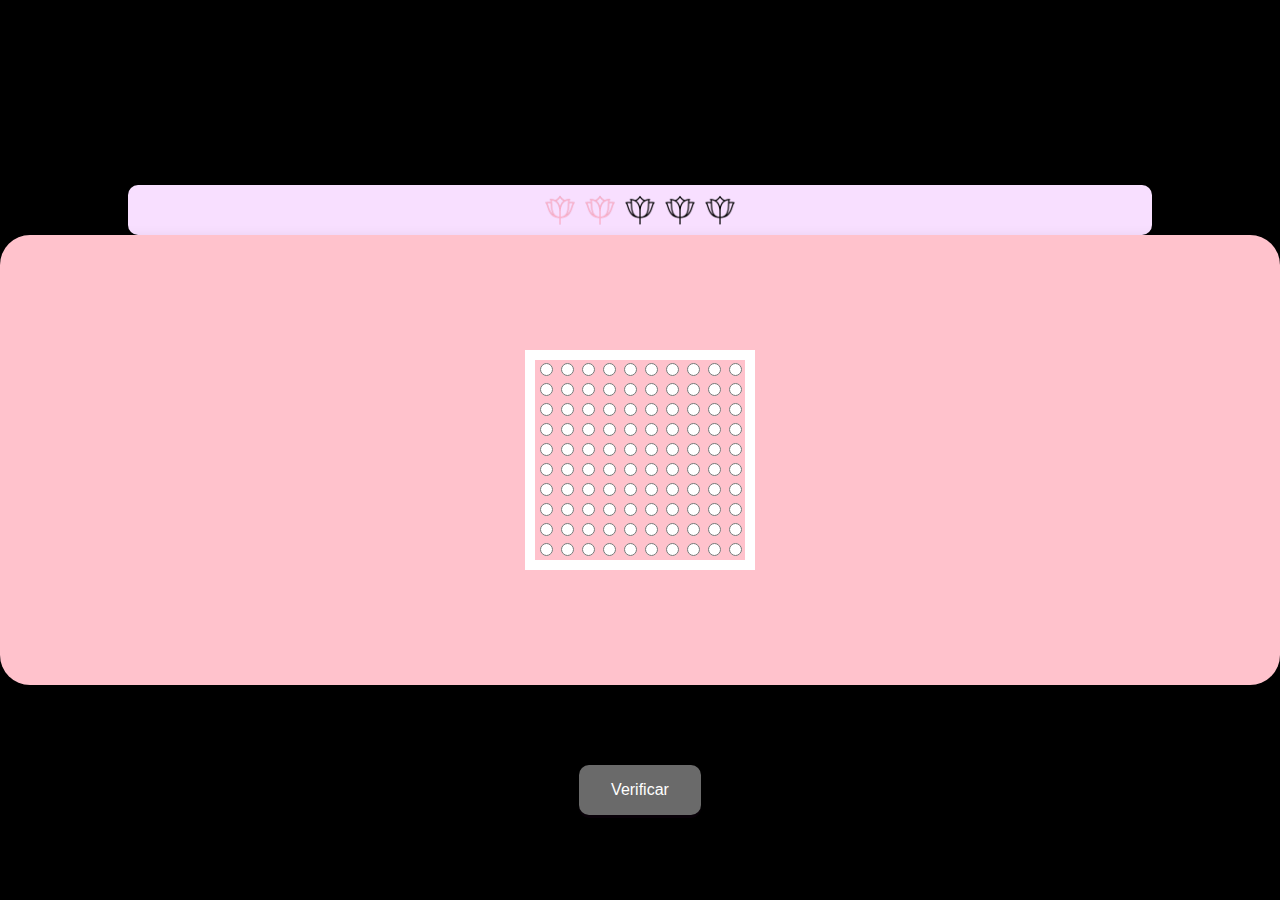
<file: index.html>
<!DOCTYPE html>
<html lang="en">

<head>
    <meta charset="UTF-8">
    <meta name="viewport" content="width=device-width, initial-scale=1.0">
    <link rel="stylesheet" href="./resouces/css/styles.css">
    <title>Descubra a senha</title>
</head>

<body>
    <header class="header">
        <img class="icon" src="./resouces/images/tulipaComplete.png" alt="Tulipa">
        <img class="icon" src="./resouces/images/tulipaComplete.png" alt="Tulipa">
        <img class="icon" src="./resouces/images/tulipa.png" alt="Tulipa">
        <img class="icon" src="./resouces/images/tulipa.png" alt="Tulipa">
        <img class="icon" src="./resouces/images/tulipa.png" alt="Tulipa">
    </header>
    <main>
        <section>
            <form class="main-container" id="enigmaForm">
                <div id="radioContainer"></div>
                <button class="button" type="button" onclick="verificarEnigma()">Verificar</button>
            </form>
            </div>

            <script src="./resouces/js/script.js"></script>
            <script src="./resouces/js/buttonGenerator.js"></script>
        </section>
    </main>
    <footer></footer>
</body>

</html>
</file>
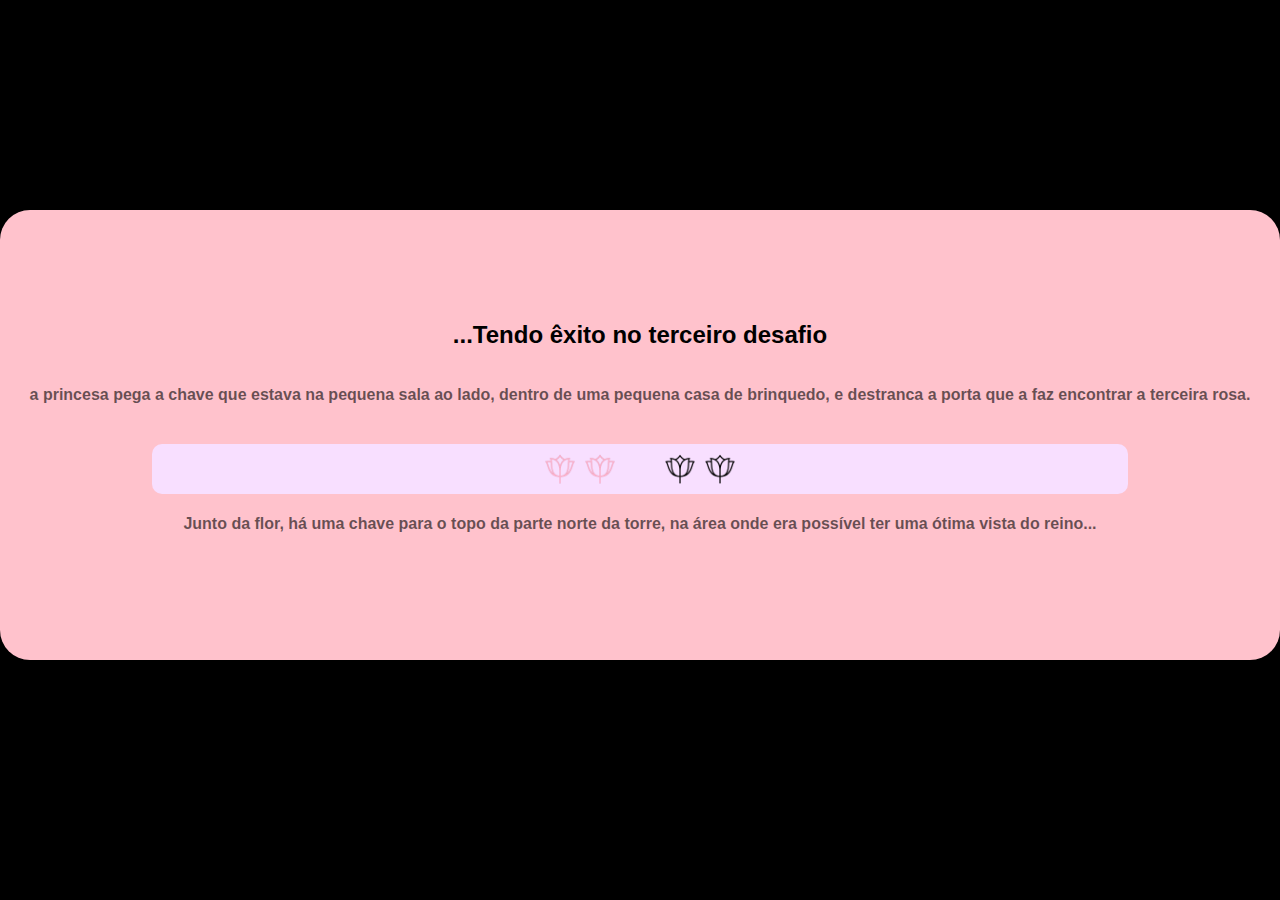
<file: sucesso.html>
<!DOCTYPE html>
<html lang="en">

<head>
    <meta charset="UTF-8">
    <meta name="viewport" content="width=device-width, initial-scale=1.0">
    <link rel="stylesheet" href="./resouces/css/styles.css">
    <title>Descubra a senha</title>
</head>

<body>

    <main>
        <section class="main-container">

            <div class="text-container">
                <h1>...Tendo êxito no terceiro desafio</h1>
                <h2>a princesa pega a chave que estava na pequena sala ao lado, dentro de uma pequena casa de brinquedo, e destranca a porta que a faz encontrar a terceira rosa.</h2>
                <div class="header">
                    <img class="icon" src="./resouces/images/tulipaComplete.png" alt="Tulipa">
                    <img class="icon" src="./resouces/images/tulipaComplete.png" alt="Tulipa">
                    <img class="icon" id="trocar" src="./resouces/images/tulipa.png" alt="Tulipa">
                    <img class="icon" src="./resouces/images/tulipa.png" alt="Tulipa">
                    <img class="icon" src="./resouces/images/tulipa.png" alt="Tulipa">
                </div>
                <h2>Junto da flor, há uma chave para o topo da parte norte da torre, na área onde era possível ter uma ótima vista do reino...</h2>
            </div>


        </section>
    </main>
    <script src="./resouces/js/trocarImagem.js"></script>
    <footer></footer>
</body>

</html>
</file>
<file: resouces/css/styles.css>
:root{
    color-scheme: light;
}

*{
    box-sizing: border-box;
    font-size: 16px;
    font-family: Arial, Helvetica, sans-serif;
    scroll-behavior: smooth;
}

body {
    margin: 0;
    padding: 0;
    width: 100%;
    overflow-x: hidden;
    background-color: rgb(0, 0, 0);
}


body{
    display: flex;
    flex-direction: column;
    align-items: center;
    height: 100vh;
    justify-content: center;
    width: 100%;
}

p{
    margin: 20px 0;
    text-align: center;
}

.main-section{
    display: flex;
    flex-direction: column;
    align-items: center;
}

.h1{
    position: relative;
    top: 20px;
    left: 12px;
    align-self: center ;
    text-align: center;
    font-size: 1.5rem;
    letter-spacing: .99em;
    color: rgb(255, 255, 255);
}

h1{
    align-self: center ;
    text-align: center;
    font-size: 1.5rem;
    color: rgb(0, 0, 0);
}

h2{
    margin-bottom: 2rem;
    text-align: center;
    font-size: 1rem;
    color: rgba(0, 0, 0, 0.6);
}

.header{
    display: flex;
    justify-content: center;
    align-items: center;
    gap: 10px;   
    width: 80%;
    padding: 10px;
    border-radius: 10px;
    top: 7rem;
    background-color: rgb(248, 223, 255);
}

.icon{
    height: 30px;
    width: auto;
}

.main-container{
    padding: 5rem 1rem;
    margin-bottom: 30px;
    display: flex;
    flex-direction: column;
    align-items: center;
    justify-content: center;
    gap: 2rem;
    background-color: rgb(255, 194, 204);
    width: 100vw;
    height: 50vh;
    border-radius: 30px;
    align-self: center;
    justify-self: center;
    box-shadow: 0 10px 20px rgba(0, 0, 0, 0.2);
}

#radioContainer{
    border: 10px solid white
}

form{
    width: 100%;
    display: flex;
    flex-direction: column;
    gap: 1rem;
}

button{
    padding: 1rem 2rem;
    background-color: rgba(161, 161, 161, 0.658);
    position: absolute;
    top: 85%;
    border: none;
    border-radius: 10px;
    cursor: pointer;
    color: white;
    align-self: center;
    justify-self: center;
    box-shadow: 0px 3px rgba(27, 0, 27, 0.281);
}

.text-container{
    display: flex;
    flex-direction: column;
    align-items: center;
    gap: .5rem;
}



@keyframes trocarImagem {
    0% { opacity: 1; content: url("../images/tulipa.png"); }
    100% { opacity: 1; content: url('../images/tulipaComplete.png'); }
}

.transition {
    animation: trocarImagem 1s ease-in-out forwards;
}
#trocar{
    transition: opacity 2s ease-in-out;
}
</file>
